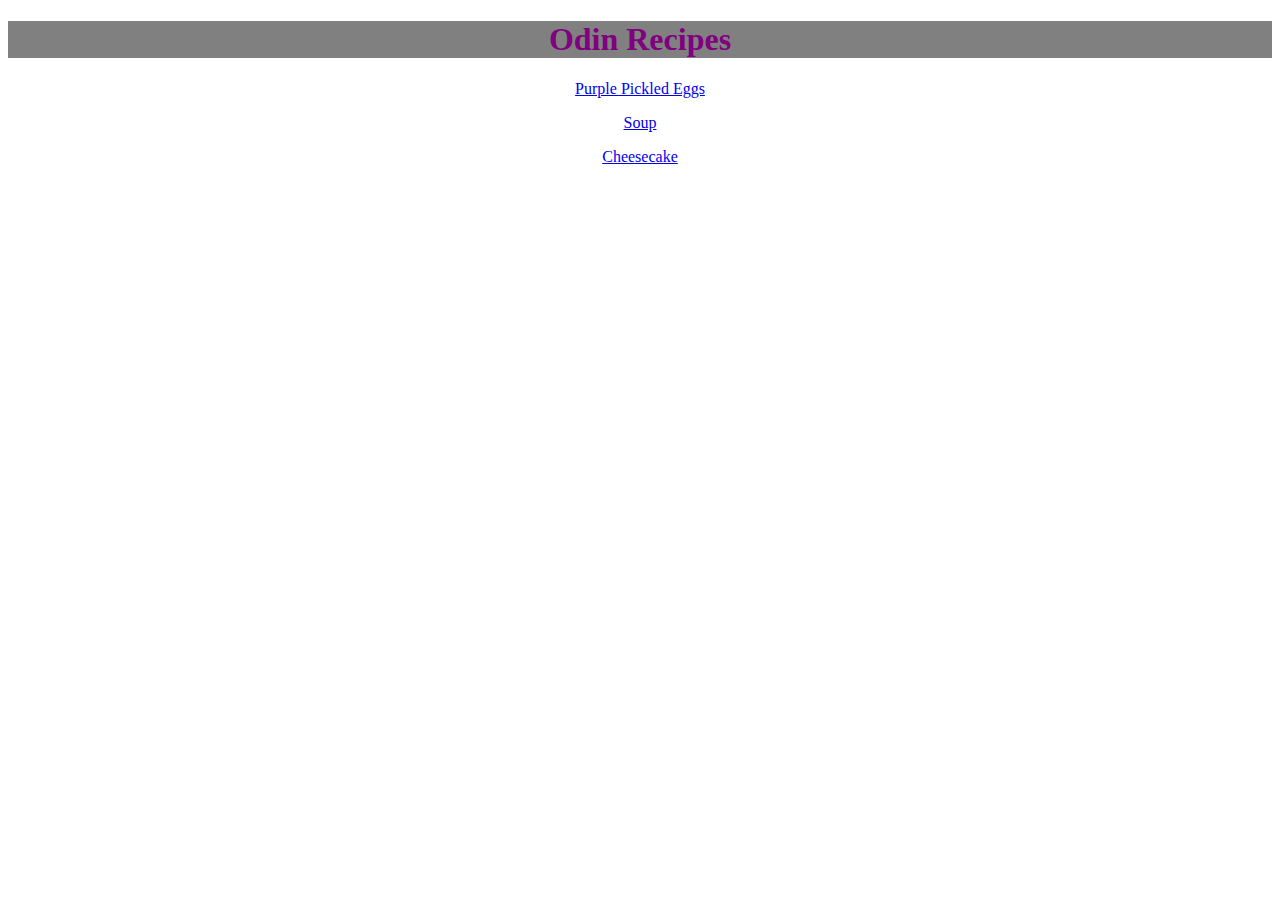
<file: index.html>
<!DOCTYPE html>
<html lang="en">
<head>
  <meta charset="utf-8">
  <title>Home page</title>
  <link rel="stylesheet" href="styles.css">
</head>
<body>
  <h1>Odin Recipes</h1>
  <p><a href="recipes/pickled-eggs.html">Purple Pickled Eggs</a></p>
  <p><a href="recipes/soup.html">Soup</a></p>
  <p><a href="recipes/cheesecake.html">Cheesecake</a></p>
</body>
</html>
</file>
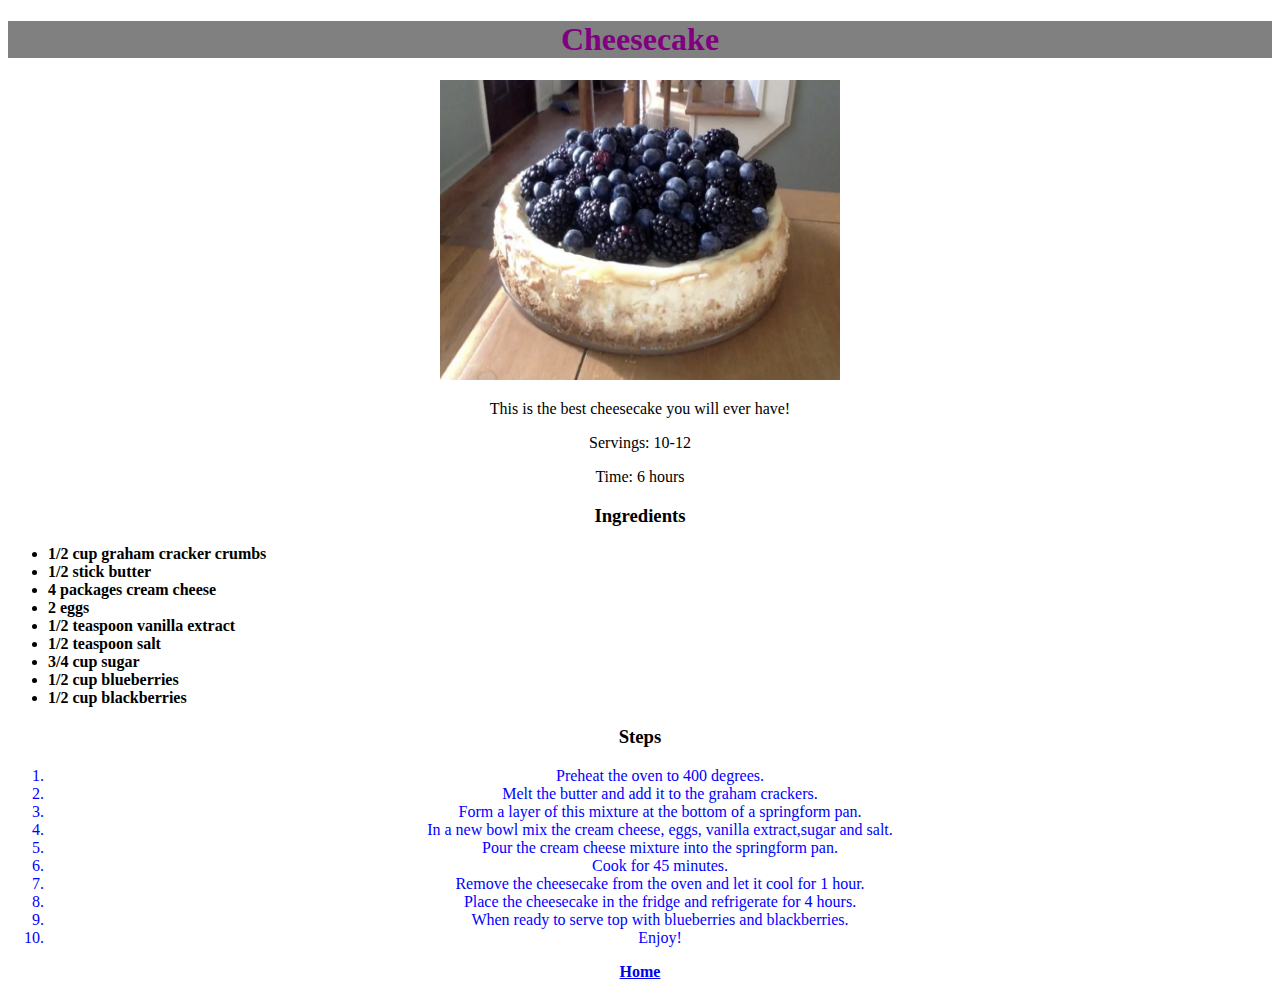
<file: recipes/cheesecake.html>
<!DOCTYPE html>
<html lang="en">
<head>
  <meta charset="utf-8">
  <title>Cheesecake recipe</title>
  <link rel="stylesheet" href="../styles.css">
</head>
<body>
  <h1>Cheesecake</h1>
  <img src="../images/cheese-cake.jpg" width="400" height="300">
  <p>This is the best cheesecake you will ever have!</p>
  <p>Servings: 10-12</p>
  <p>Time: 6 hours</p>
  <h3>Ingredients</h3>
  <ul>
    <li>1/2 cup graham cracker crumbs</li>
    <li>1/2 stick butter</li>
    <li>4 packages cream cheese</li>
    <li>2 eggs</li>
    <li>1/2 teaspoon vanilla extract</li>
    <li>1/2 teaspoon salt</li>
    <li>3/4 cup sugar</li>
    <li>1/2 cup blueberries</li>
    <li>1/2 cup blackberries</li>
  </ul>
  <h3>Steps</h3>
  <ol>
    <li>Preheat the oven to 400 degrees.</li>
    <li>Melt the butter and add it to the graham crackers.</li>
    <li>Form a layer of this mixture at the bottom of a springform pan.</li>
    <li>In a new bowl mix the cream cheese, eggs, vanilla extract,sugar and salt.</li>
    <li>Pour the cream cheese mixture into the springform pan.</li>
    <li>Cook for 45 minutes.</li>
    <li>Remove the cheesecake from the oven and let it cool for 1 hour.</li>
    <li>Place the cheesecake in the fridge and refrigerate for 4 hours.</li>
    <li>When ready to serve top with blueberries and blackberries.</li>
    <li>Enjoy!</li>
  </ol>
  <p><a href="../index.html"><strong>Home</strong></a><p>
</body>
</html>
</file>
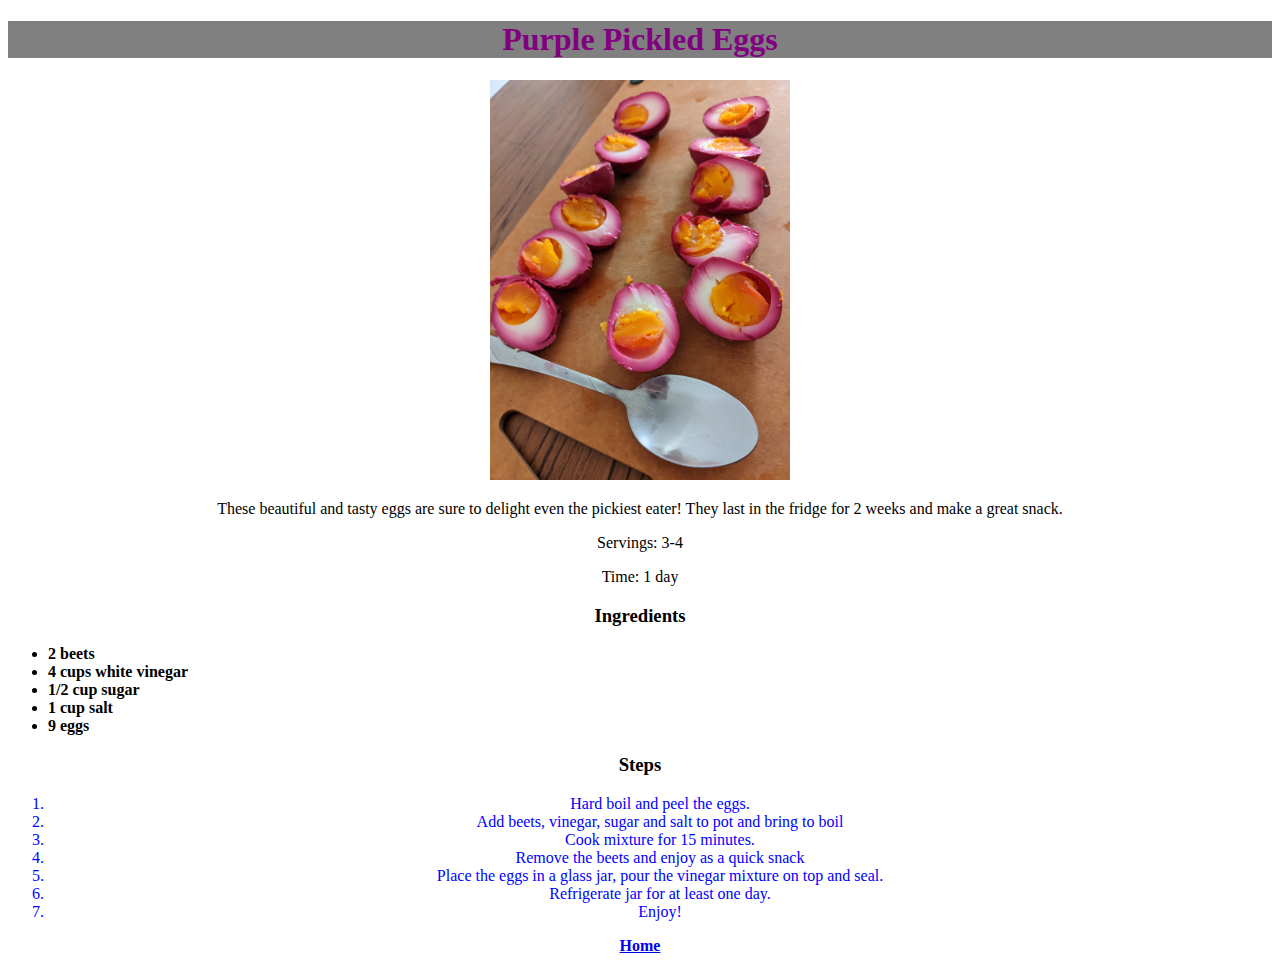
<file: recipes/pickled-eggs.html>
<!DOCTYPE html>
<html lang="en">
<head>
  <meta charset="utf-8">
  <title>Pickled Egg Recipe</title>
  <link rel="stylesheet" href="../styles.css">
</head>
<body>
  <h1>Purple Pickled Eggs</h1>
  <img src="../images/pickled-egg.jpg" width="300" height="400">
  <p>These beautiful and tasty eggs are sure to delight even the pickiest eater! They last in the fridge for 2 weeks and make a great snack.</p>
  <p>Servings: 3-4</p>
  <p>Time: 1 day</p>
  <h3>Ingredients</h3>
  <ul>
    <li>2 beets</li>
    <li>4 cups white vinegar</li>
    <li>1/2 cup sugar</li>
    <li>1 cup salt</li>
    <li>9 eggs</li>
  </ul>
  <h3>Steps</h3>
  <ol>
    <li>Hard boil and peel the eggs.</li>
    <li>Add beets, vinegar, sugar and salt to pot and bring to boil</li>
    <li>Cook mixture for 15 minutes.</li>
    <li> Remove the beets and enjoy as a quick snack</li>
    <li>Place the eggs in a glass jar, pour the vinegar mixture on top and seal.</li>
    <li>Refrigerate jar for at least one day.</li>
    <li>Enjoy!</li>
  </ol>
  <p><a href="../index.html"><strong>Home</strong></a><p>
</body>
</html>
</file>
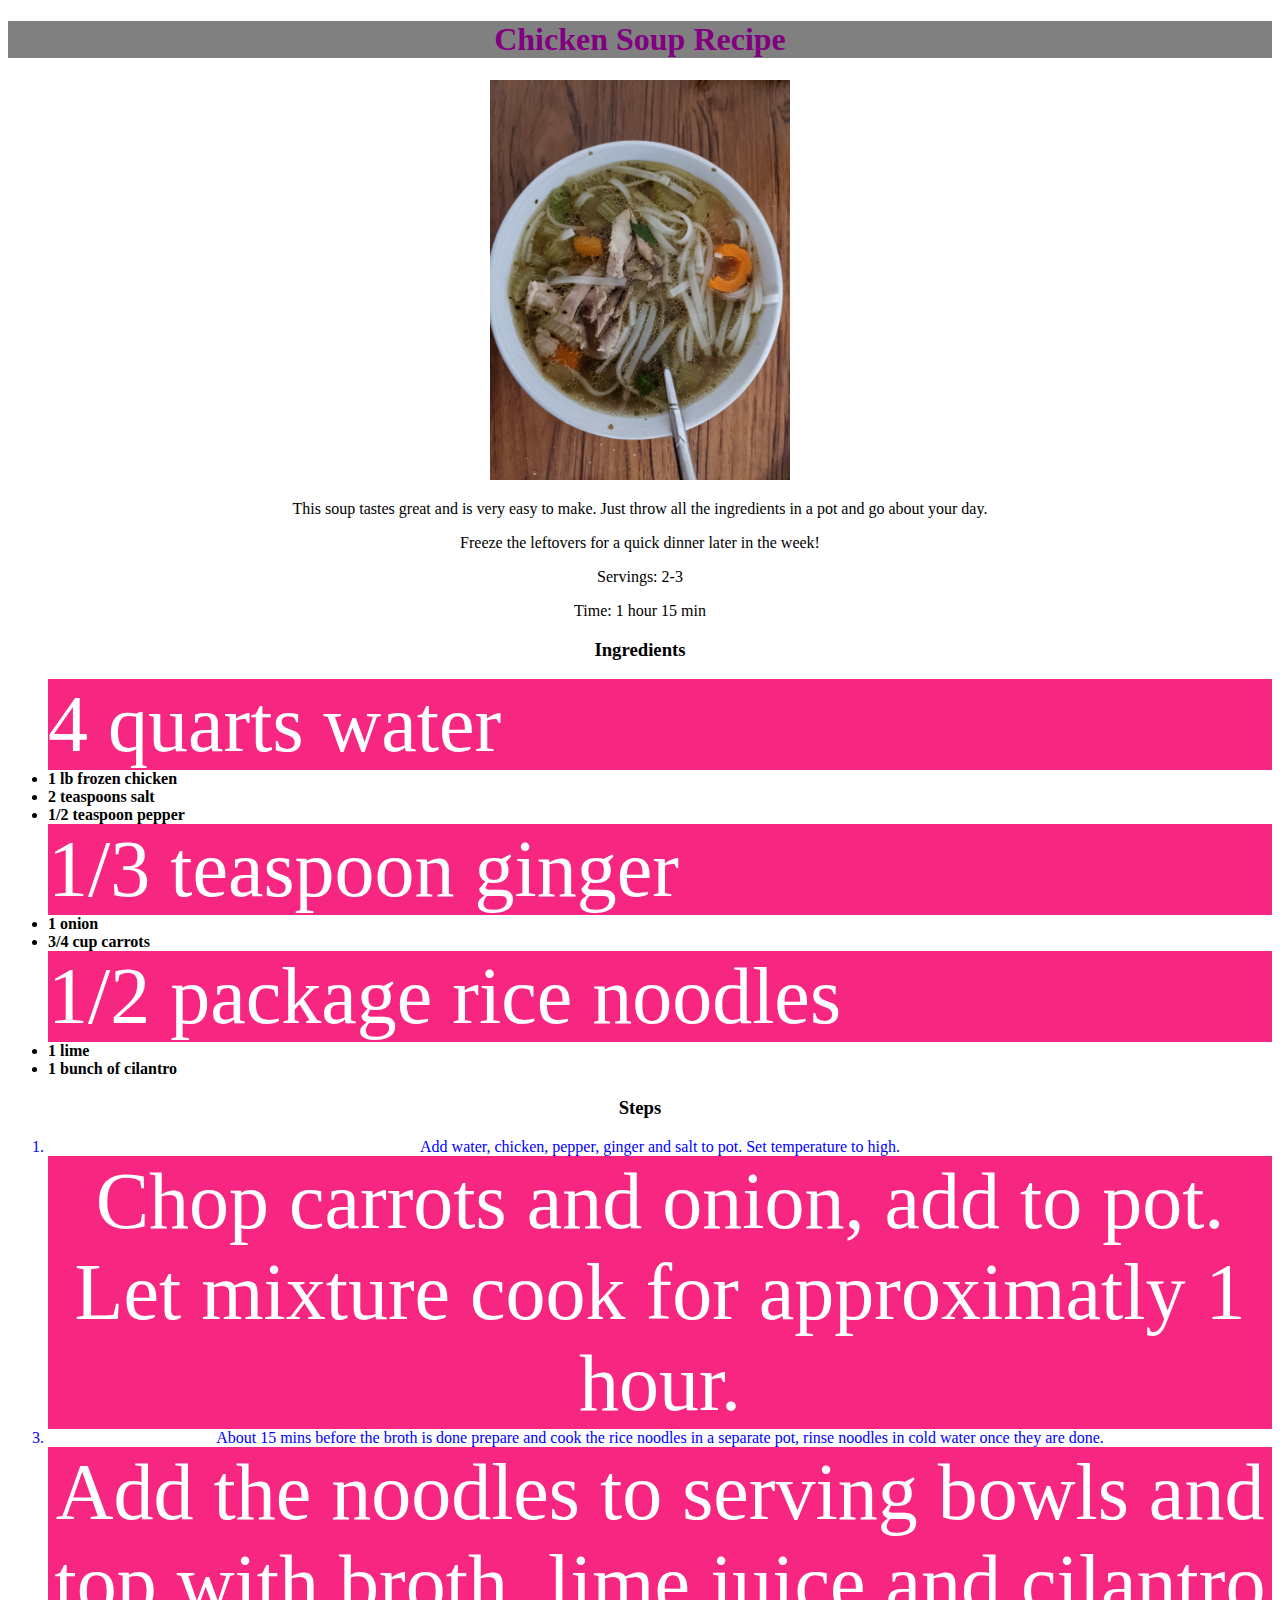
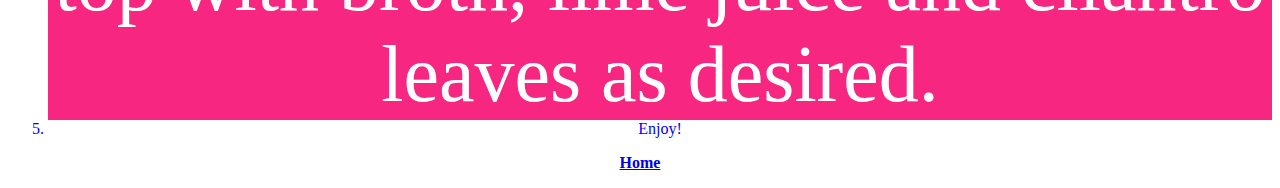
<file: recipes/soup.html>
<!DOCTYPE html>
<html lang="en">
<head>
  <meta charset="utf-8">
  <title>Soup Recipe</title>
  <link rel="stylesheet" href="../styles.css">
</head>
<body>
  <h1>Chicken Soup Recipe</h1>
  <img src="../images/soup.jpg" width="300" height="400">
  <p>This soup tastes great and is very easy to make. Just throw all the ingredients in a pot and go about your day.</p>
  <p>Freeze the leftovers for a quick dinner later in the week!</p>
  <p>Servings: 2-3</p>
  <p>Time: 1 hour 15 min</p>
  <h3>Ingredients</h3>
  <ul>
    <li class="styled">4 quarts water</li>
    <li>1 lb frozen chicken</li>
    <li>2 teaspoons salt</li>
    <li>1/2 teaspoon pepper</li>
    <li class="styled">1/3 teaspoon ginger</li>
    <li>1 onion</li>
    <li>3/4 cup carrots</li>
    <li class="styled">1/2 package rice noodles</li>
    <li> 1 lime</li>
    <li>1 bunch of cilantro</li>
  </ul>
  <h3>Steps</h3>
  <ol>
    <li>Add water, chicken, pepper, ginger and salt to pot. Set temperature to high.</li>
    <li class="styled">Chop carrots and onion, add to pot. Let mixture cook for approximatly 1 hour.</li>
    <li>About 15 mins before the broth is done prepare and cook the rice noodles in a separate pot, rinse noodles in cold water once they are done.</li>
    <li class="styled">Add the noodles to serving bowls and top with broth, lime juice and cilantro leaves as desired.</li>
    <li>Enjoy!</li>
  </ol>
  <p><a href="../index.html"><strong>Home</strong></a><p>
</body>
</html>
</file>
<file: styles.css>
* {
  text-align: center;
}

h1 {
  color: purple;
  background-color: gray;
}

ul li {
  font-weight: 800;
  text-align: left;
}

ol > li {
  color: blue;
}

.styled {
  color: rgb(255,255,255);
  background-color: #f62681;
  font-size: 80px;
  font-weight: 500;

}
</file>
